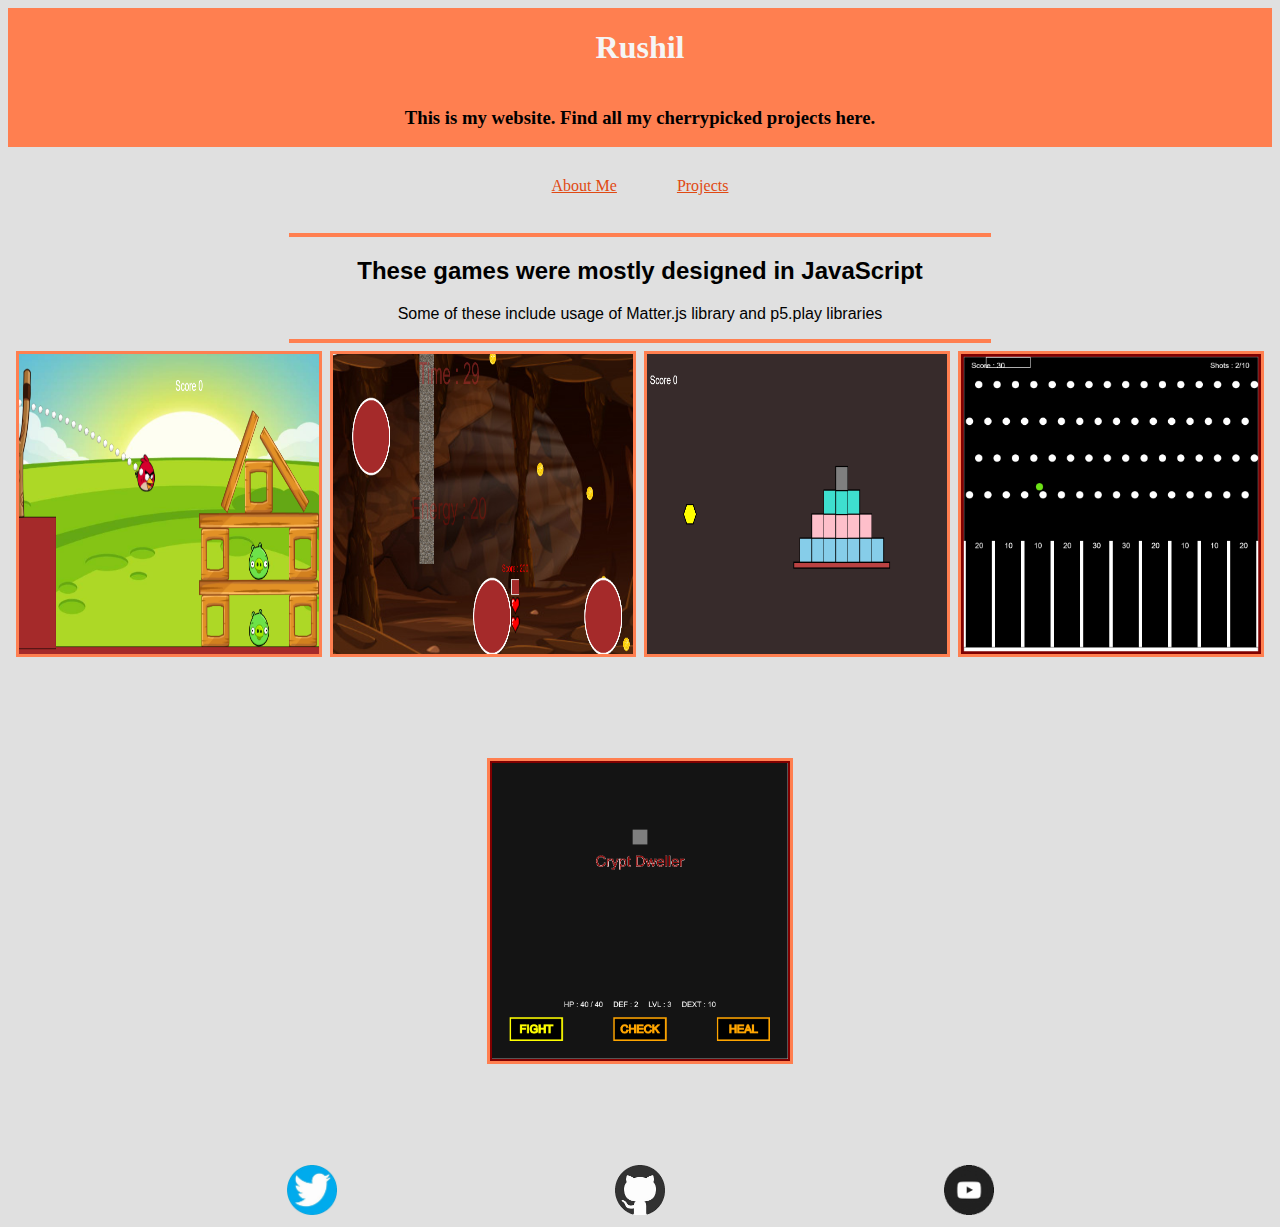
<file: index.html>
<!DOCTYPE html><html>
	<head>
		<title>Web Page</title>
		<link rel="stylesheet"
		type = "text/css"
		href="style.css">
	</head>
	<body>
			<div class="head">
				<p>
					<h1>Rushil</h1>
				</p>
			</div>
			<div class="head">
				<p>
					<h3>This is my website. Find all my cherrypicked projects here.</h3>
				</p>
			</div>
			<div class = "links">
				<a href="aboutMe.html" target="_blank">About Me</a>
				<a href="index.html" target="_blank">Projects</a>
			</div>
			<hr width="700" size="4px" color="coral">
			<div class="info">
				<h2> These games were mostly designed in JavaScript </h2>
				<p>
					Some of these include usage of Matter.js library and p5.play libraries
				</p>
			</div>

			<hr width="700" size="4px" color="coral">

			
			<div class="menu">
				<div class="item">
					<a href="https://lihsur22.github.io/AngriestBirds/" target="_blank"><img src="images/angribird.png" width=300 height=300></a>
					<p>
						Angry Birds
					</p>
				</div>
				<div class="item">
					<a href="https://lihsur22.github.io/Project43-48.1/" target="_blank"><img src="images/cavein.png" width=300 height=300></a>
					<p>
						Caving In
					</p>
				</div>
				<div class="item">
					<a href="https://lihsur22.github.io/Project32/" target="_blank"><img src="images/tower_sie.png" width=300 height=300></a>
					<p>
						Tower Siege
					</p>
				</div>
				<div class="item">
					<a href="https://lihsur22.github.io/Project33/" target="_blank"><img src="images/plinko.png" width=300 height=300></a>
					<p>Plinko with Score</p>
				</div>
				<div class="item">
					<a href="https://lihsur22.github.io/RealGame/" target="_blank"><img src="images/kill_mons.png" width=300 height=300></a>
					<p>Kill the Monsters</p>
				</div>
			</div>
			<div class="media_gr">
				<div class="media">
					<a href="https://twitter.com/bit_Obtuse" target="_blank"><img src="images/twt.png" width=50 height=50></a>
				</div>
				<div class="media">
					<a href="https://github.com/lihsur22" target="_blank"><img src="images/gith.png" width=50 height=50></a>
				</div>
				<div class="media">
					<a href="https://www.youtube.com/channel/UCzKDSlOdJrjUcYjqd0E4kug?view" target="_blank"><img src="images/youtube.png" width=50 height=50></a>
				</div>
			</div>
	</body>
</html>
</file>
<file: style.css>
.head{
	background-color: coral;
	display:flex;
	justify-content: space-between;
}

.menu{
	display:flex;
}

.menu{
	display:flex;
	flex-wrap: wrap;
	justify-content: space-evenly;
}

.links, .menu a {
	display: flex;
	justify-content: center;
}


.links a{
	padding: 30px;
}

p, h2{
	text-align: center;
	font-family: 'Cooper Black', Helvetica, sans-serif;
}

h3, h1{
	font-family: Georgia, 'Times New Roman', Times, serif;
}

.media_gr{
	display:flex;
	justify-content: space-evenly;
}

.item p {
	font-size: xx-large;
	transform: translate(0%,-250%);
	color:white;
	opacity:0;
	font-weight: bold;
	font-style: italic;
	font-family: Arial, sans-serif;
}

.item img {
	border: solid;
	border-color: coral;
}

.item:hover p {
	opacity: 1;
}

.item:hover img {
	opacity: 0.33;
	box-shadow: 5px 5px 5px 5px rgba(255, 127, 80, 0.7);
}

.media:hover img {
	opacity: 0.33;
}

body{
	background-color: #E0E0E0;
}

h1 {
	color: whitesmoke;
}

.links a:link {
	color: rgb(224, 74, 19);
}

.links a:visited {
	color: rgb(0, 217, 255)
}
</file>
